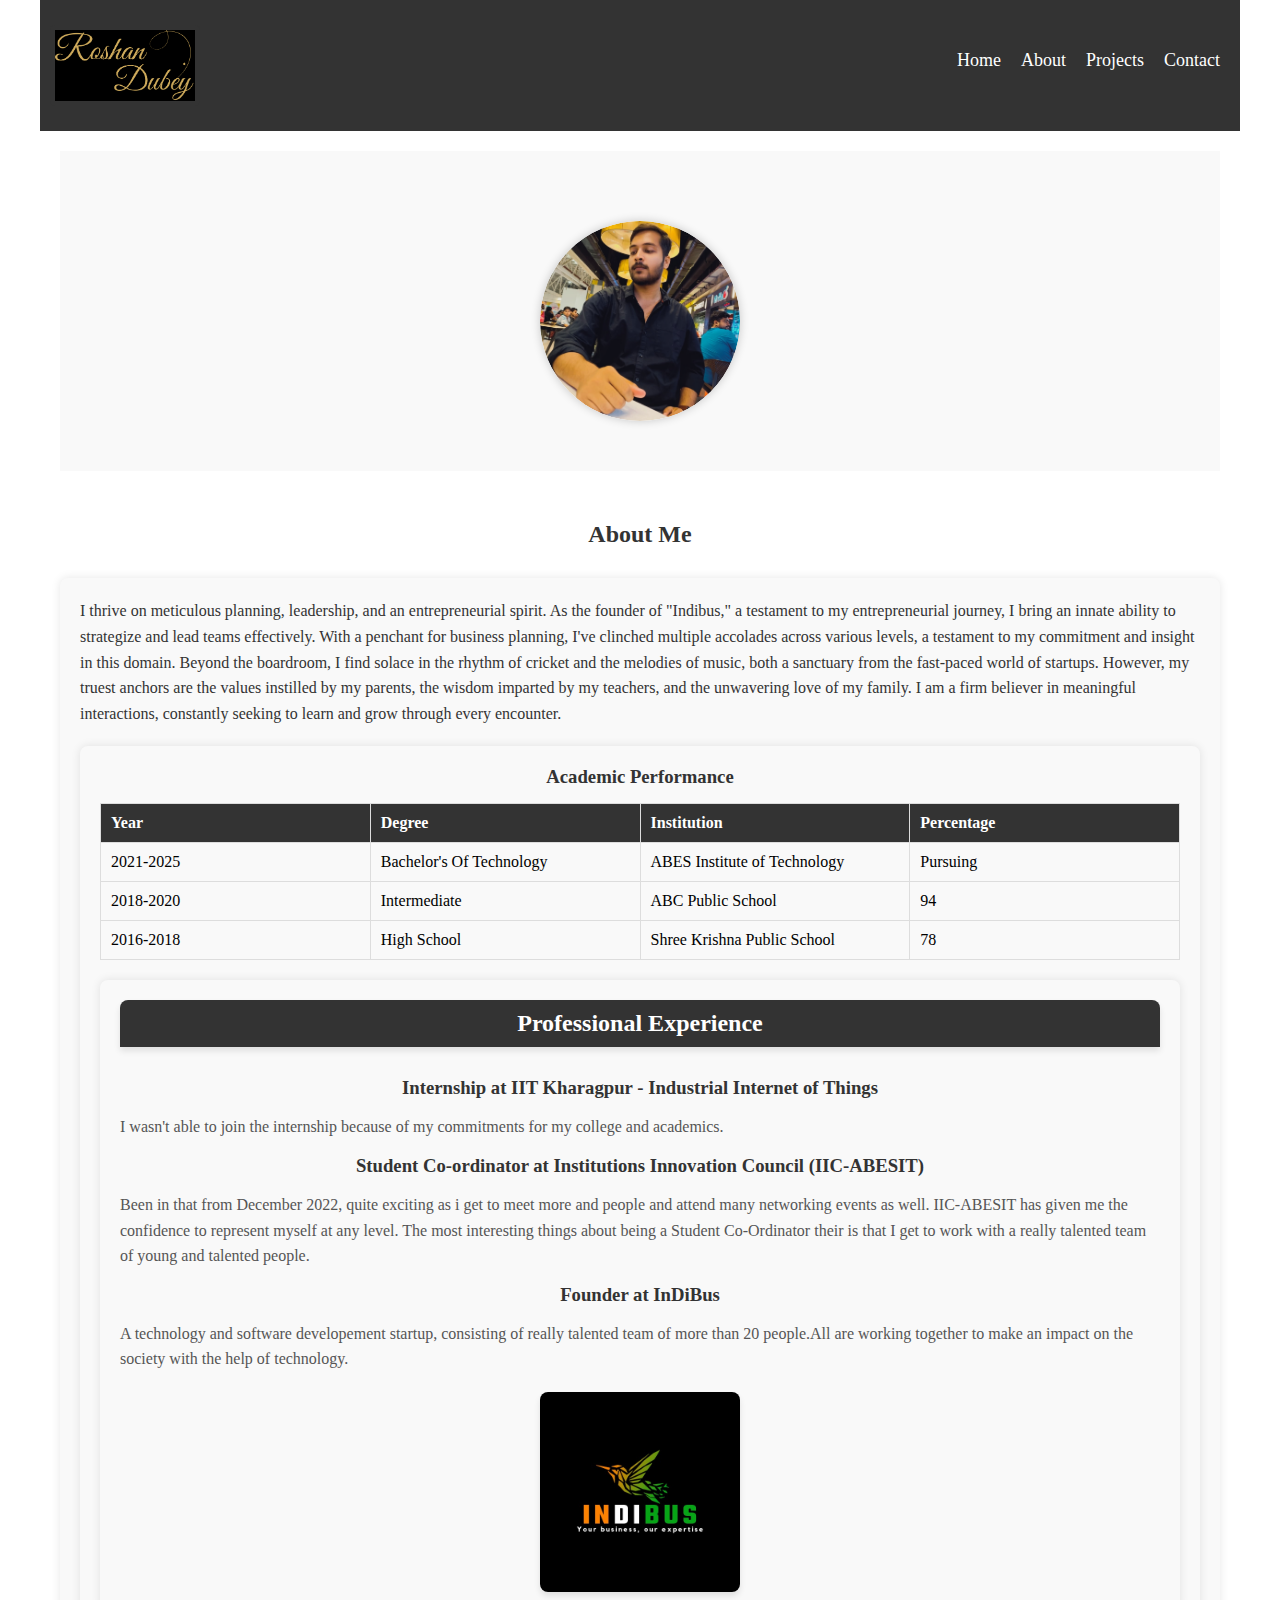
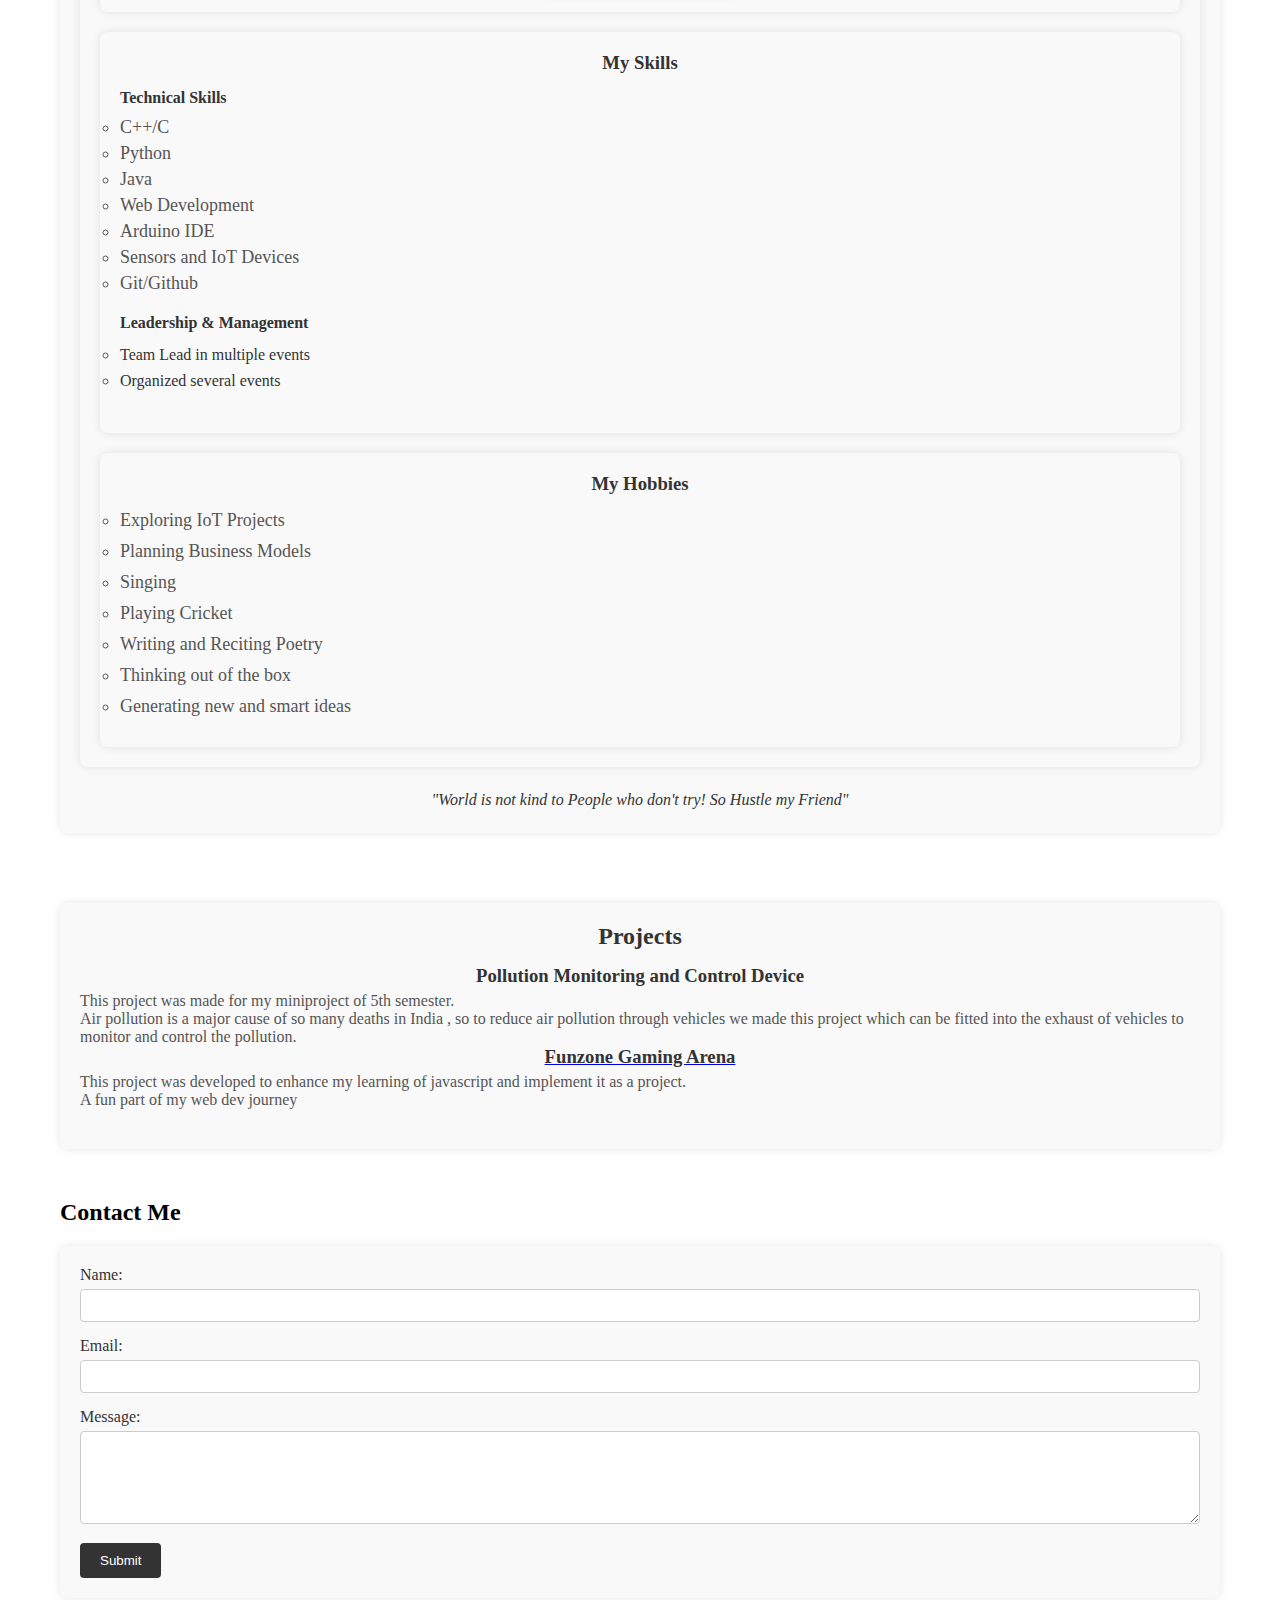
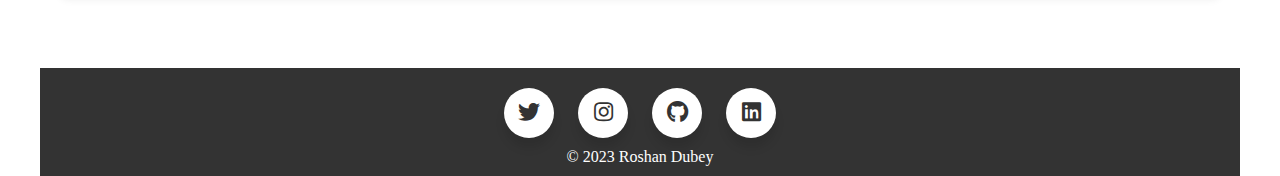
<file: index.html>
<!DOCTYPE html>
<html lang="en">
<head>
  <meta charset="UTF-8">
  <meta name="viewport" content="width=device-width, initial-scale=1.0">
  <title>Roshan's Portfolio</title>
  <link rel="stylesheet" href="Portfolio\styles.css">
  <!-- Font Awesome 5.15.1 CSS -->
<link rel='stylesheet' href='https://cdnjs.cloudflare.com/ajax/libs/font-awesome/5.15.1/css/all.min.css'>
</head>
<body>
 
  <header>
    <nav>
      <div class="logo">
        <img src="Portfolio\Navimage.png" alt="Your Logo">
      </div>
      <div class="navbar-links">
        <ul class="nav-links">
          <!-- Your navigation links go here -->
          <li><a href="#home">Home</a></li>
          <li><a href="#about">About</a></li>
          <li><a href="#projects">Projects</a></li>
          <li><a href="#contact">Contact</a></li>
        </ul>
      </div>
      <!-- <div class="hamburger-menu">
        <div class="line"></div>
        <div class="line"></div>
        <div class="line"></div>
      </div> -->
    </nav>
  </header>
  
  <main>
    </section> 
    <section id="intro">
        <h1 id="typed-text"></h1>
            <div class="intro-content">
              <h1 id="typed-text"></h1>
              <div class="photo-container">
                <img src="Portfolio\roshan-image.png.jpg" alt="Your Photo">
              </div>
            </div>
          
      </section>
      

    <!-- About Section -->
      <!-- Add your details, skills, bio, etc. -->
      <section id="about">
        <h2>About Me</h2>
        <div class="about-content">
          <p>
            I thrive on meticulous planning, leadership, and an entrepreneurial spirit. As the founder of "Indibus," a testament to my entrepreneurial journey, I bring an innate ability to strategize and lead teams effectively. With a penchant for business planning, I've clinched multiple accolades across various levels, a testament to my commitment and insight in this domain. Beyond the boardroom, I find solace in the rhythm of cricket and the melodies of music, both a sanctuary from the fast-paced world of startups. However, my truest anchors are the values instilled by my parents, the wisdom imparted by my teachers, and the unwavering love of my family. I am a firm believer in meaningful interactions, constantly seeking to learn and grow through every encounter.
          </p>
      
        <div class="academic-table">
          <h3>Academic Performance</h3>
          <table>
            <thead>
              <tr>
                <th>Year</th>
                <th>Degree</th>
                <th>Institution</th>
                <!-- <th>University/Board</th> -->
                <th>Percentage</th>
              </tr>
            </thead>
            <tbody>
              <tr>
                <td>2021-2025</td>
                <td>Bachelor's Of Technology</td>
                <td>ABES Institute of Technology</td>
                <!-- <td>Dr. APJ Abdul Kalam Technical University</td> -->
                <td>Pursuing</td>
              </tr>
              <tr>
                <td>2018-2020</td>
                <td>Intermediate</td>
                <td>ABC Public School</td>
                <!-- <td>CBSE</td> -->
                <td>94</td>
              </tr>
              <tr>
                <td>2016-2018</td>
                <td>High School</td>
                <td>Shree Krishna Public School</td>
                <!-- <td>CBSE</td> -->
                <td>78</td>
              </tr>
              
            </tbody>
          </table>
          <section id="experience">
            <h2>Professional Experience</h2>
            <div class="experience-details">
              <h3>Internship at IIT Kharagpur - Industrial Internet of Things</h3>
              <p>I wasn't able to join the internship because of my commitments for my college and academics.</p>
              <h3>Student Co-ordinator at Institutions Innovation Council (IIC-ABESIT)</h3>
              <p>Been in that from December 2022, quite exciting as i get to meet more and people and attend many networking events as well. IIC-ABESIT has given me the confidence to represent myself at any level. The most interesting things about being a Student Co-Ordinator their is that I get to work with a really talented team of young and talented people.</p>
              <h3>Founder at InDiBus</h3>
              <p>
                A technology and software developement startup, consisting of really talented team of more than 20 people.All are working together to make an impact on the society with the help of technology.
              </p>
            </div>
            <div class="company-logo">
              <a href="https://www.indibus.net" target="_blank">
                <img src="Portfolio\indibus-logo.jpg" alt="Company Logo">
              </a>
            </div>
          </section>
          
          <div class="skills">
            <h3>My Skills</h3>
            <div class="technical-skills">
              <h4>Technical Skills</h4>
              <ol>
                <li>C++/C</li>
                <li>Python</li>
                <li>Java</li>
                <li>Web Development</li>
                <li>Arduino IDE</li>
                <li>Sensors and IoT Devices</li>
                <li>Git/Github</li>
                <!-- Add other technical skills here -->
              </ol>
            </div>
            <div class="leadership-skills">
              <h4>Leadership & Management</h4>
              <ol><li>
              <p>Team Lead in multiple events</p></li>
              <li>
              <p>Organized several events</p></li></ol>
              <!-- Add more leadership and management details here -->
            </div>
          </div>
          <div class="hobbies">
            <h3>My Hobbies</h3>
            <ul>
              <li>Exploring IoT Projects</li>
              <li>Planning Business Models</li>
              <li>Singing</li>
              <li>Playing Cricket</li>
              <li>Writing and Reciting Poetry</li>
              <li>Thinking out of the box</li>
              <li>Generating new and smart ideas</li>
            </ul>
          </div>
        </div>
        <p class="personal-statement">
          "World is not kind to People who don't try! So Hustle my Friend"
        </p>
        <!-- Other content in your About Me section -->
      </section>
      
    </section>
    <section id="projects">
      <h2>Projects</h2>
      <div class="projects-container">
        <div class="project">
         <h3>Pollution Monitoring and Control Device</h3>
          <p>This project was made for my miniproject of 5th semester.</p>
          <p>Air pollution is a major cause of so many deaths in India , so to reduce air pollution through vehicles we made this project which can be fitted into the exhaust of vehicles to monitor and control the pollution.</p>
          <!-- Add links, images, or any related content -->
          <!-- <div class="project-links">
            <a href="project-link-1">Project Link 1</a>
            <a href="project-link-2">Project Link 2</a>
            Add more links or images if needed
          </div>
        </div> -->
    
        <div class="project">
          <a href="funzone.html"><h3>Funzone Gaming Arena</h3></a>
          <p>This project was developed to enhance my learning of javascript and implement it as a project.</p>
          <p>A fun part of my web dev journey</p>
          <!-- <div class="project-links">
            <a href="project-link-1">Project Link 1</a>
            <a href="project-link-2">Project Link 2</a>
            Add more links or images if needed
          </div>
        </div>
    
        <div class="project">
          <h3>Project Title 2</h3>
          <p>Description of the project. Explain what it is about and what technologies/tools you used.</p>
          <p>Reason for the project. Mention the problem it solves or the goal it achieves.</p>
          Add links, images, or any related content -->
          <!-- <div class="project-links">
            <a href="project-link-1">Project Link 1</a>
            <a href="project-link-2">Project Link 2</a>
            Add more links or images if needed
          </div>
        </div> -->
        <!-- Add more projects following the same structure -->
      </div>
    </section>
    

    <!-- Contact Section -->
    
    
    <section id="contact">
      <h2>Contact Me</h2>
      <div class="contact-form">
        <form id="contact-form" method="post" action="contact.php">
          <div class="form-group">
            <label for="name">Name:</label>
            <input type="text" id="name" name="name" required>
          </div>
          <div class="form-group">
            <label for="email">Email:</label>
            <input type="email" id="email" name="email" required>
          </div>
          <div class="form-group">
            <label for="message">Message:</label>
            <textarea id="message" name="message" rows="5" required></textarea>
          </div>
          <button type="submit" name="submit">Submit</button>
        </form>
      </div>
    </section>
    
  </main>

    <footer>
       
        <div class="wrapper">
            <!-- <a href="#" class="icon facebook">
              <div class="tooltip">Facebook</div>
              <span><i class="fab fa-facebook-f"></i></span>
            </a> -->
            <a href="https://twitter.com/roshandubey99" class="icon twitter">
              <div class="tooltip">Twitter</div>
              <span><i class="fab fa-twitter"></i></span>
            </a>
            <a href="https://www.instagram.com/roshandubey99" class="icon instagram">
              <div class="tooltip">Instagram</div>
              <span><i class="fab fa-instagram"></i></span>
            </a>
            <a href="https://github.com/roshandubey99" class="icon github">
              <div class="tooltip">Github</div>
              <span><i class="fab fa-github"></i></span>
            </a>
            <a href="https://www.linkedin.com/in/roshandubey99" class="icon youtube">
              <div class="tooltip"></div>
              <span><i class="fab fa-linkedin"></i></span>
            </a>
          </div>
        <p>&copy; 2023 Roshan Dubey</p>
      </footer>
      

  <script src="Portfolio\scripts.js"></script>
  <!-- const hamburger = document.querySelector('.hamburger-menu');
const navLinks = document.querySelector('.nav-links');

hamburger.addEventListener('click', () => {
  navLinks.classList.toggle('open');
}); -->

</body>

</html>
</file>
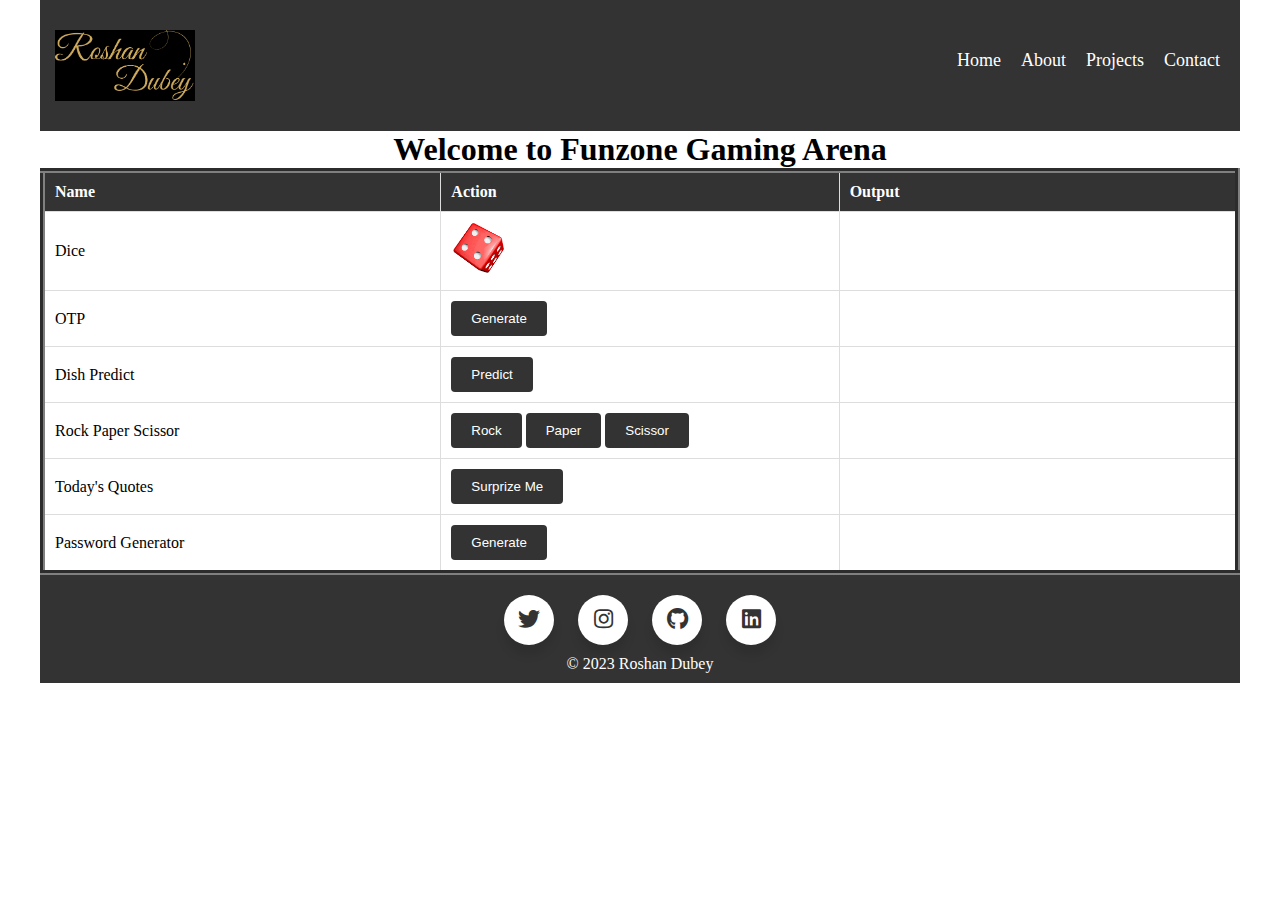
<file: funzone.html>
<!DOCTYPE html>
<html lang="en">
<head>
    <meta charset="UTF-8">
    <meta name="viewport" content="width=device-width, initial-scale=1.0">
    <title>Funzone Gaming Arena</title>
    <link rel="stylesheet" href="Portfolio/styles.css">
    
<link rel='stylesheet' href='https://cdnjs.cloudflare.com/ajax/libs/font-awesome/5.15.1/css/all.min.css'>
</head>
  
<body>
    <header>
        <nav>
          <div class="logo">
            <img src="Portfolio\Navimage.png" alt="Your Logo">
          </div>
          <div class="navbar-links">
            <ul class="nav-links">
              <!-- Your navigation links go here -->
              <li><a href="index.html">Home</a></li>
              <li><a href="#about">About</a></li>
              <li><a href="#projects">Projects</a></li>
              <li><a href="#contact">Contact</a></li>
            </ul>
          </div>
          <!-- <div class="hamburger-menu">
            <div class="line"></div>
            <div class="line"></div>
            <div class="line"></div>
          </div> -->
        </nav>
      </header>
    
    <div class="container1">
        <h1><center>Welcome to Funzone Gaming Arena</center></h1>
    
    <table border="5">
        <tr>
            <th>Name</th>
            <th>Action</th>
            <th>Output</th>
        </tr>
        <tr>
            <td>Dice</td>
            <td><img src="dice.gif" width="15%" onclick="Dice()"></td>
            <td id="o1"></td>
        </tr>
        <tr>
            <td>OTP</td>
            <td><button onclick="Otp()">Generate</button></td>
            <td id="o2"></td>
        </tr>
        <tr>
            <td>Dish Predict</td>
            <td><button onclick="Dish()">Predict</button></td>
            <td id="o3"></td>
        </tr>
        <tr>
            <td>Rock Paper Scissor</td>
            <td>
                <button onclick="rps(1)">Rock</button>
                <button onclick="rps(2)">Paper</button>
                <button onclick="rps(3)">Scissor</button>
            </td>
           <td id="o4"></td>
        </tr>
        <tr>
            <td>Today's Quotes</td>
            <td onclick="Quotes()"><button>Surprize Me</button></td>
            <td id="o5"></td>
        </tr>
        <tr>
            <td>Password Generator</td>
            <td onclick="Password()"><button>Generate</button></td>
            <td id="o6"></td>
        </tr>
    </table>
    </div>
    <script>
        function Dice(){
          let x= Math.floor(Math.random()*(6))+1
          document.querySelector('#o1').innerHTML= `<img src='${x}.png' width='15%'>`
        }
        function Otp(){
            let x = Math.floor(Math.random()*(999999-100000))+100000;
            document.querySelector('#o2').innerText = x;
        }
        function Dish(){
            let menu = ['Idli','Dhosa','Chole-Bhature','Methi-Paratha','Pasta','Dal-Makhni','Dhokla','Panner-Tikka','Chana-Jilebi','Puri-Subjee','Pani-Puri','Rajma-Chawal','Khadi-Chawal','Fried-Rice'];
            let l = menu.length;
            let x = Math.floor(Math.random()*l);
            document.querySelector('#o3').innerText = menu[x];
        }
        function rps(user){
                let comp = Math.floor(Math.random()*3)+1;
                console.log(comp);
                if(user==comp)
                     document.querySelector('o4').innerText='Tie';
                else if(user==1&&comp==2 || user==3 && comp == 1 || user == 2 && comp == 3)
                     document.querySelector('#o4').innerText ='Computer Win'
                 else
                     document.querySelector('#o4').innerText = 'User Win';
             }
        function Quotes(){
            collection = ['The greatest glory in living lies not in never falling, but in rising every time we fall. -Nelson Mandela','The way to get started is to quit talking and begin doing. -Walt Disney','The future belongs to those who believe in the beauty of their dreams. -Eleanor Roosevelt','If you set your goals ridiculously high and its a failure, you will fail above everyone else success. -James Cameron']
            let l = collection.length;
            let x = Math.floor(Math.random()*l);
            document.querySelector('#o5').innerText = collection[x];
        }
        function Password(){
            let d = Math.floor(Math.random()*(99-10)+1)+10;
            let c1 = Math.floor(Math.random()*(122-97)+1)+97;
            let c2 = Math.floor(Math.random()*(122-97+1))+97;
            let c3 = Math.floor(Math.random()*(122-97+1))+97;
            let s = Math.floor(Math.random()*(47-33+1))+33;
            document.querySelector('#o6').innerText = String.fromCharCode(c1)+String.fromCharCode(s)+d+String.fromCharCode(c2)+String.fromCharCode(c3);
        }
    </script>
</body>
<footer>
       
    <div class="wrapper">
        <!-- <a href="#" class="icon facebook">
          <div class="tooltip">Facebook</div>
          <span><i class="fab fa-facebook-f"></i></span>
        </a> -->
        <a href="https://twitter.com/roshandubey99" class="icon twitter">
          <div class="tooltip">Twitter</div>
          <span><i class="fab fa-twitter"></i></span>
        </a>
        <a href="https://www.instagram.com/roshandubey99" class="icon instagram">
          <div class="tooltip">Instagram</div>
          <span><i class="fab fa-instagram"></i></span>
        </a>
        <a href="https://github.com/roshandubey99" class="icon github">
          <div class="tooltip">Github</div>
          <span><i class="fab fa-github"></i></span>
        </a>
        <a href="https://www.linkedin.com/in/roshandubey99" class="icon youtube">
          <div class="tooltip"></div>
          <span><i class="fab fa-linkedin"></i></span>
        </a>
      </div>
    <p>&copy; 2023 Roshan Dubey</p>
  </footer>
  

</html>
</file>
<file: Portfolio/styles.css>
/* Reset default styles */
* {
    margin: 0;
    padding: 0;
    box-sizing: border-box;
  }

  
  /* Basic styling for header, main, and footer */
  header, main, footer {
    width: 100%;
    max-width: 1200px;
    margin: 0 auto;
    padding: 20px;
  }
  
  header {
    background-color: #333;
    color: #fff;
  }
  
  nav ul {
    list-style: none;
  }
  
  nav ul li {
    display:inline;
    margin-right: 20px;
  }
  
  nav ul li a {
    color: #fff;
    text-decoration: none;
  }
  
  /* Styling for sections */
  section {
    padding: 50px 0;
  }
  
  /* Basic styling for footer */
  footer {
    text-align: center;
    background-color: #333;
    color: #fff;
    padding: 10px 0;
  }
  /* ... your existing CSS ... */

/* Style for form */
/* #contact {
    text-align: center;
  }
  
  #contact-form {
    max-width: 600px;
    margin: 0 auto;
  }
  
  .form-group {
    margin-bottom: 20px;
  }
  
  label {
    display: block;
    margin-bottom: 5px;
  }
  
  input[type="text"],
  input[type="email"],
  textarea {
    width: 100%;
    padding: 8px;
    border-radius: 4px;
    border: 1px solid #ccc;
  }
  
  button {
    padding: 10px 20px;
    background-color: #333;
    color: #fff;
    border: none;
    border-radius: 4px;
    cursor: pointer;
  }
   */
   /* ... your existing CSS ... */

.contact-form {
  margin-top: 20px;
  padding: 20px;
  border-radius: 8px;
  box-shadow: 0 0 10px rgba(0, 0, 0, 0.1);
  background-color: #f9f9f9; /* Background color */
}

.contact-form h2 {
  text-align: center;
  margin-bottom: 15px;
  color: #333; /* Heading color */
}

.form-group {
  margin-bottom: 15px;
}

label {
  display: block;
  margin-bottom: 5px;
  color: #333; /* Label color */
}

input[type="text"],
input[type="email"],
textarea {
  width: 100%;
  padding: 8px;
  border-radius: 4px;
  border: 1px solid #ccc;
}

button {
  padding: 10px 20px;
  background-color: #333;
  color: #fff;
  border: none;
  border-radius: 4px;
  cursor: pointer;
}

/* Optional: Add hover effect for the submit button */
button:hover {
  background-color: #555;
}


/* Styling for footer
footer {
    text-align: center;
    background-color: #333;
    color: #fff;
    padding: 20px 0;
  }
  
  .social-media {
    margin-bottom: 20px;
  }
  
  .social-media a {
    display: inline-block;
    margin-right: 10px;
  }
  
  .social-media a img {
    width: 30px; /* Adjust size as needed */
    /* height: auto;
  }
   */ 
   .wrapper .icon{
    position: relative;
    background-color: #ffffff;
    border-radius: 50%;
    margin: 10px;
    width: 50px;
    height: 50px;
    line-height: 50px;
    font-size: 22px;
    display: inline-block;
    align-items: center;
    box-shadow: 0 10px 10px rgba(0, 0, 0, 0.1);
    cursor: pointer;
    transition: all 0.2s cubic-bezier(0.68, -0.55, 0.265, 1.55);
    color: #333;
    text-decoration: none;
  }
  .wrapper .tooltip {
    position: absolute;
    top: 0;
    line-height: 1.5;
    font-size: 14px;
    background-color: #ffffff;
    color: #ffffff;
    padding: 5px 8px;
    border-radius: 5px;
    box-shadow: 0 10px 10px rgba(0, 0, 0, 0.1);
    opacity: 0;
    pointer-events: none;
    transition: all 0.3s cubic-bezier(0.68, -0.55, 0.265, 1.55);
  }
  .wrapper .tooltip::before {
    position: absolute;
    content: "";
    height: 8px;
    width: 8px;
    background-color: #ffffff;
    bottom: -3px;
    left: 50%;
    transform: translate(-50%) rotate(45deg);
    transition: all 0.3s cubic-bezier(0.68, -0.55, 0.265, 1.55);
  }
  .wrapper .icon:hover .tooltip {
    top: -45px;
    opacity: 1;
    visibility: visible;
    pointer-events: auto;
  }
  .wrapper .icon:hover span,
  .wrapper .icon:hover .tooltip {
    text-shadow: 0px -1px 0px rgba(0, 0, 0, 0.1);
  }
  .wrapper .facebook:hover,
  .wrapper .facebook:hover .tooltip,
  .wrapper .facebook:hover .tooltip::before {
    background-color: #3b5999;
    color: #ffffff;
  }
  .wrapper .twitter:hover,
  .wrapper .twitter:hover .tooltip,
  .wrapper .twitter:hover .tooltip::before {
    background-color: #46c1f6;
    color: #ffffff;
  }
  .wrapper .instagram:hover,
  .wrapper .instagram:hover .tooltip,
  .wrapper .instagram:hover .tooltip::before {
    background-color: #e1306c;
    color: #ffffff;
  }
  .wrapper .github:hover,
  .wrapper .github:hover .tooltip,
  .wrapper .github:hover .tooltip::before {
    background-color: #333333;
    color: #ffffff;
  }
  .wrapper .youtube:hover,
  .wrapper .youtube:hover .tooltip,
  .wrapper .youtube:hover .tooltip::before {
    background-color: #de463b;
    color: #ffffff;
  }
  /* ... your existing CSS ... */

#intro {
    background-color: #f9f9f9;
    padding: 50px 0;
    text-align: center;
  }
  
  .intro-content {
    display: flex;
    flex-direction: column;
    align-items: center;
  }
  
  .photo-container {
    margin-top: 20px;
    overflow: hidden;
    border-radius: 50%;
    width: 200px; /* Adjust size as needed */
    height: 200px; /* Adjust size as needed */
    box-shadow: 0 0 10px rgba(0, 0, 0, 0.2);
  }
  
  .photo-container img {
    width: 100%;
    height: auto;
    border-radius: 50%;
    transition: transform 0.5s ease-in-out;
  }
  
  /* Hover effect for the photo */
  .photo-container:hover img {
    transform: scale(1.1);
  }
/* ... your existing CSS ... */

/* Navbar styles */
header {
    background-color: #333;
    color: #fff;
    padding: 15px 0;
  }
  
  nav {
    display: flex;
    justify-content: space-between;
    align-items: center;
    max-width: 1200px;
    margin: 0 auto;
  }
  
  .logo img {
    width: 150px; /* Adjust size as needed */
  }
  
  .nav-links {
    display: flex;
    list-style: none;
  }
  
  .nav-links li {
    margin-right: 20px;
  }
  
  .nav-links li a {
    color: #fff;
    text-decoration: none;
  }
  
  .hamburger-menu {
    display: none;
    flex-direction: column;
    cursor: pointer;
  }
  
  .line {
    width: 25px;
    height: 3px;
    background-color: #fff;
    margin: 3px 0;
  }
  
  @media screen and (max-width: 768px) {
    .nav-links {
      display:list-item;
    }
  
    .hamburger-menu {
      display: flex;
    }
  
    /* Other responsive styles */
  }
  /* ... your existing CSS ... */

.logo {
    background-color: #333; /* Set the navbar color */
    padding: 10px; /* Adjust padding as needed */
  }
  
  .logo img {
    display: block;
    width: 150px; /* Adjust size as needed */
    height: auto;
    background-color: #333; /* Match navbar color */
    padding: 5px; /* Adjust padding as needed */
    border-radius: 5px; /* Optional: add border-radius for a better match */
  }
 /* About section styling */

.about-content {
  margin-top: 20px;
  padding: 20px;
  border-radius: 8px;
  box-shadow: 0 0 10px rgba(0, 0, 0, 0.1);
  background-color: #f9f9f9; /* Background color */
}

.about-content p {
  font-size: 16px;
  line-height: 1.6;
  color: #333; /* Text color */
}

#about h2 {
  text-align: center;
  margin-bottom: 30px;
  color: #333; /* Heading color */
}

/* ... your existing CSS ... */

#experience {
  margin-top: 20px;
  padding: 20px;
  border-radius: 8px;
  box-shadow: 0 0 10px rgba(0, 0, 0, 0.1);
  background-color: #f9f9f9; /* Background color */
}

#experience h2 {
  background-color: #333; /* Background color for the heading */
  color: #fff; /* Text color for the heading */
  text-align: center;
  padding: 10px;
  border-radius: 8px 8px 0 0; /* Rounded corners */
  box-shadow: 0 4px 6px rgba(0, 0, 0, 0.1); /* Shadow effect */
  margin-top: 0; /* Remove default margin */
}

.experience-details h3 {
  margin-top: 15px;
  color: #333; /* Subheading color */
}

.experience-details p {
  color: #555; /* Text color */
}
/* ... your existing CSS ... */

.startup {
  margin-top: 30px; /* Adjust spacing */
  padding: 20px;
  border-radius: 8px;
  box-shadow: 0 0 10px rgba(0, 0, 0, 0.1);
  background-color: #f9f9f9; /* Background color */
}

.startup h3 {
  color: #333; /* Subheading color */
  margin-bottom: 10px;
}

.startup p {
  color: #555; /* Text color */
}

.company-logo {
  text-align: center;
  margin-top: 20px;
}

.company-logo img {
  max-width: 200px; /* Adjust the size of the logo */
  display: block;
  margin: 0 auto;
  border-radius: 8px; /* Rounded corners for the logo */
  box-shadow: 0 4px 6px rgba(0, 0, 0, 0.1); /* Shadow effect */
}

.company-logo a {
  text-decoration: none;
  color: #333; /* Link color */
}

.company-logo a:hover {
  text-decoration: underline; /* Hover effect for the link */
}


/* Skills css */
/* ... your existing CSS ... */

.skills {
  margin-top: 20px;
  padding: 20px;
  border-radius: 8px;
  box-shadow: 0 0 10px rgba(0, 0, 0, 0.1);
  background-color: #f9f9f9; /* Background color */
}

.skills h3 {
  text-align: center;
  margin-bottom: 15px;
  color: #333; /* Heading color */
}

.technical-skills,
.leadership-skills {
  margin-bottom: 20px;
}

.technical-skills h4,
.leadership-skills h4 {
  margin-bottom: 10px;
  color: #333; /* Subheading color */
}

.technical-skills ol,
.leadership-skills li {
  list-style:circle;
  padding: 0;
  margin: 0;
  color: #555; /* Text color */
}

.technical-skills ol li {
  margin-bottom: 5px;
}

/* Optional: Add hover effect for skills */
.technical-skills ol li:hover,
.leadership-skills p:hover {
  color: #333;
  font-weight: bold;
  cursor: pointer;
}


.academic-table {
  margin-top: 20px;
  padding: 20px;
  border-radius: 8px;
  box-shadow: 0 0 10px rgba(0, 0, 0, 0.1);
  background-color: #f9f9f9; /* Table background color */
  table-layout: fixed;
}

h3 {
  text-align: center;
  margin-bottom: 15px;
  color: #333; /* Heading color */
}

table {
  width: 100%;
  border-collapse: collapse;
}

th, td {
  border: 1px solid #ddd; /* Table cell borders */
  padding: 10px;
  text-align: left;
}

th {
  background-color: #333; /* Header background color */
  color: #fff; /* Header text color */
}
/* ... your existing CSS ... */

.hobbies {
  margin-top: 20px;
  padding: 20px;
  border-radius: 8px;
  box-shadow: 0 0 10px rgba(0, 0, 0, 0.1);
  background-color: #f9f9f9; /* Background color for hobbies section */
}

h3 {
  text-align: center;
  margin-bottom: 15px;
  color: #333; /* Heading color */
}

ul {
  list-style:circle;
  padding: 0;
}

li {
  margin-bottom: 10px;
  font-size: 18px;
  color: #555; /* Hobby text color */
}

/* Optional: Add some hover effect on hobbies */
li:hover {
  color: #333;
  font-weight: bold;
  cursor: pointer;
}
    /* ... your existing CSS ... */

.personal-statement {
  text-align: center;
  font-style: italic;
  margin-top: 20px;
  color: #555; /* Text color */
}
/* ... your existing CSS ... */

#projects {
  margin-top: 20px;
  padding: 20px;
  border-radius: 8px;
  box-shadow: 0 0 10px rgba(0, 0, 0, 0.1);
  background-color: #f9f9f9; /* Background color */
}

#projects h2 {
  text-align: center;
  margin-bottom: 15px;
  color: #333; /* Heading color */
}

.project {
  margin-bottom: 20px;
}

.project h3 {
  color: #333; /* Project title color */
  margin-bottom: 5px;
}

.project p {
  color: #555; /* Text color */
}

.project-links {
  margin-top: 10px;
}

.project-links a {
  display: inline-block;
  margin-right: 10px;
  text-decoration: none;
  color: #333; /* Link color */
}

.project-links a:hover {
  text-decoration: underline; /* Hover effect for links */
}
.container {
  max-width: 800px; /* Adjust the value to your desired width */
  margin: 0 auto; /* Center the container horizontally */
}

table {
   width: 100%;
  max-width: 1200px;
  margin: 0 auto;
  padding: 20px;
  table-layout: fixed;

}
</file>
